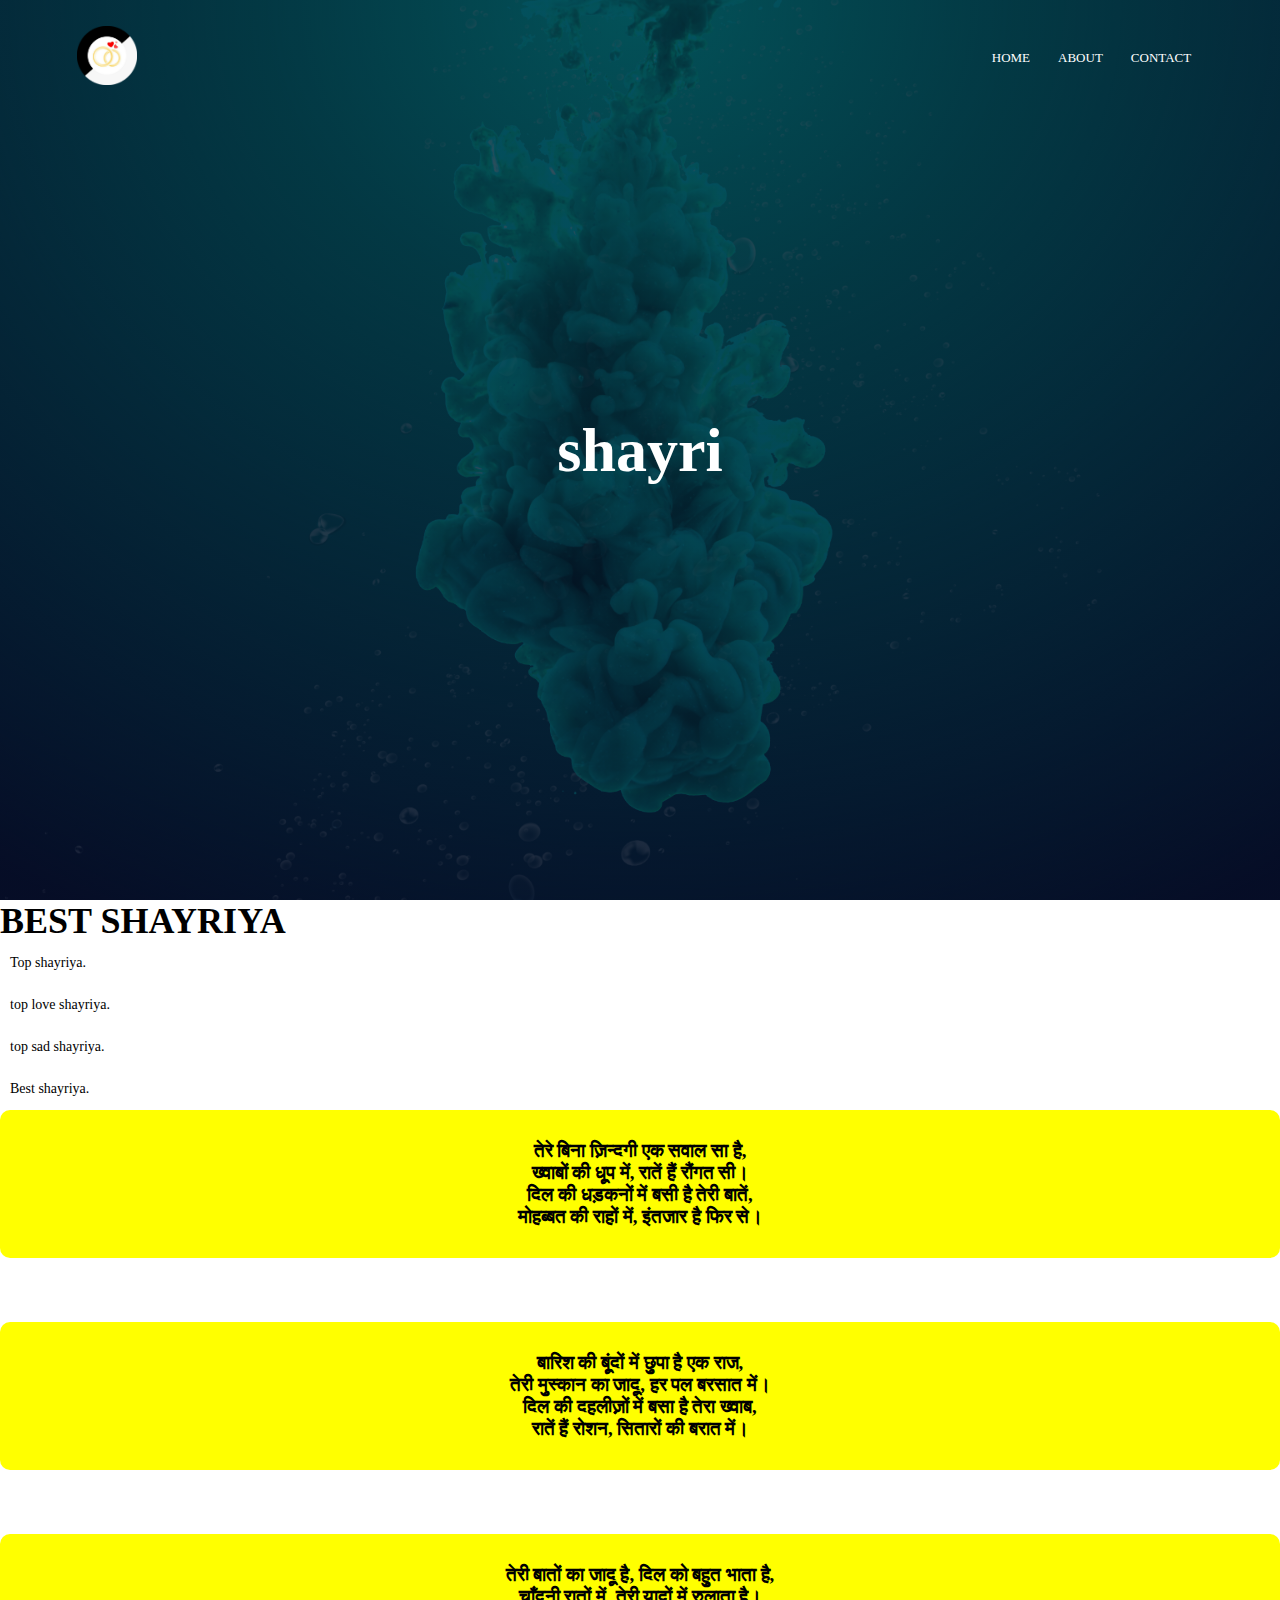
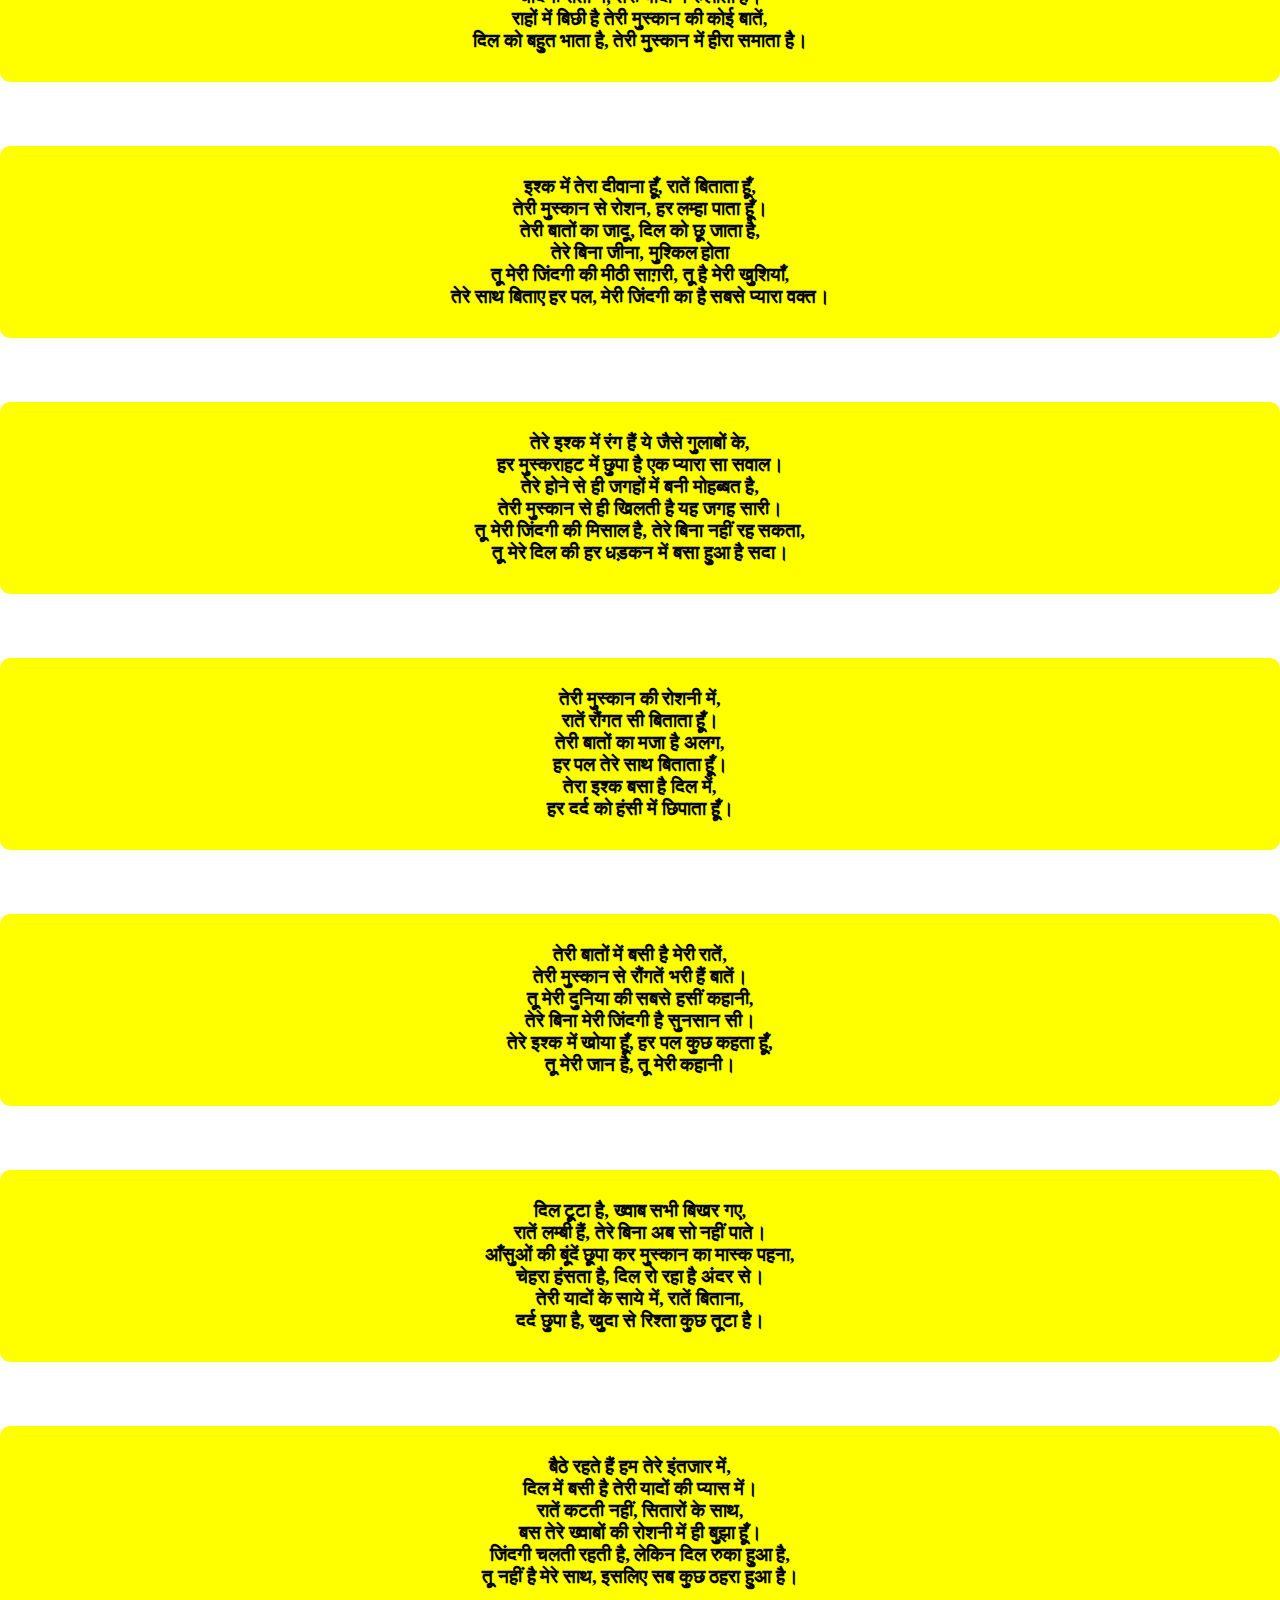
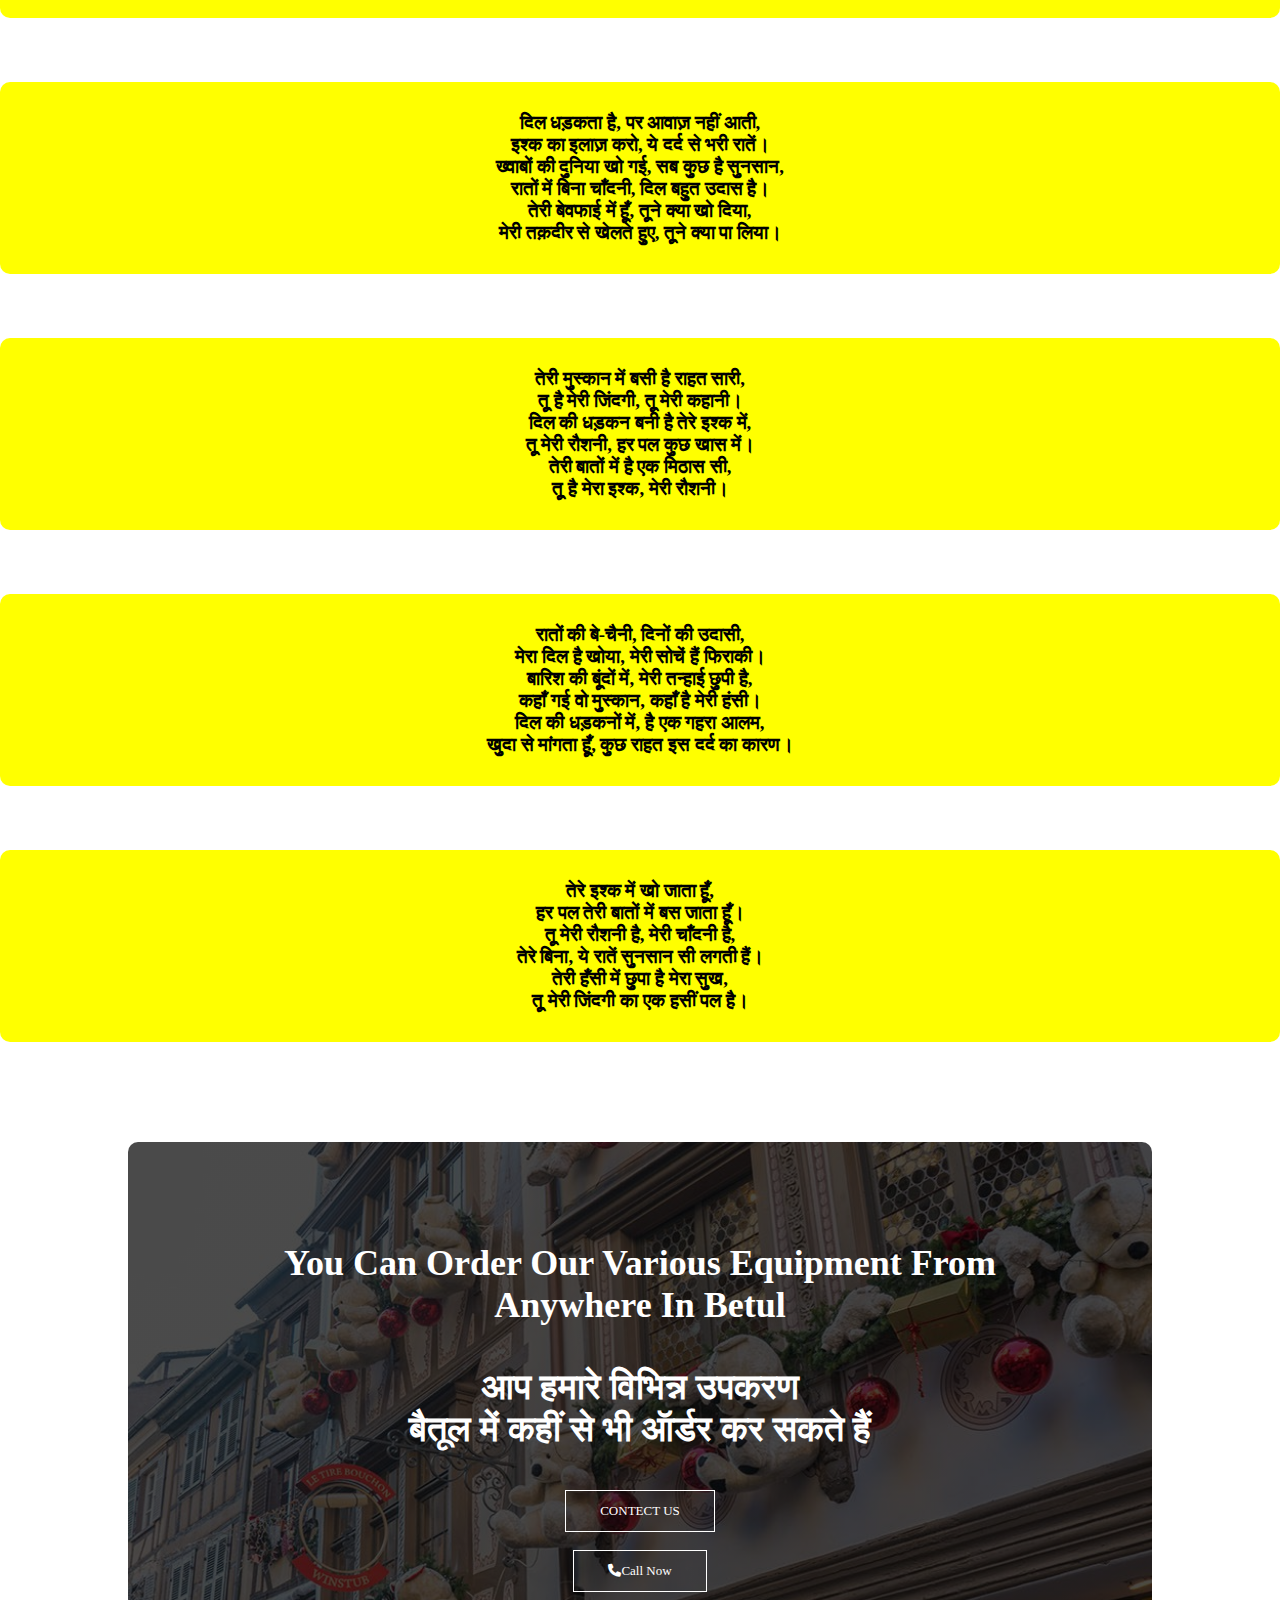
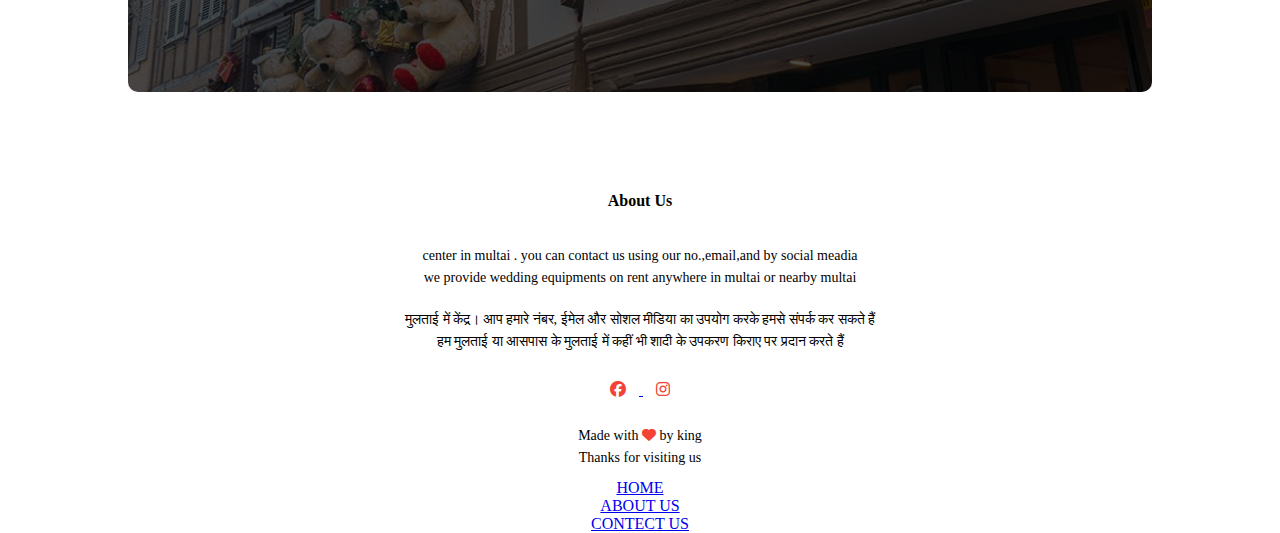
<file: index.html>
<!DOCTYPE html>
<html>  
<head>
    <meta name="viewport" content="width=device-width, initial-scale=1.0">
    <title>wedding equipment.pro</title>
    <link rel="stylesheet" href="style.css">
    <link rel="stylesheet" href="css/all.css">
    <link rel="icon" href="images/favicon.jpg.png">
<meta name="google-site-verification" content="ZVznCyLauve8zwyqKnSw1X8_c1Ingr1hcQiROgC6n_k" />

<!-- Google tag (gtag.js) -->
<script async src="https://www.googletagmanager.com/gtag/js?id=G-142CW5E5VR"></script>
<script>
  window.dataLayer = window.dataLayer || [];
  function gtag(){dataLayer.push(arguments);}
  gtag('js', new Date());

  gtag('config', 'G-142CW5E5VR');
</script>
    
</head>
<body>
    <section class="header">
        <nav>
        <a href="index.html"><img src="images/logo.png"></a>
            <div class="nav-links" id="navLinks">
               <i class="fa fa-times" onclick="hideMenu()"></i>
                <ul>
                    <li><a href="index.html">HOME</a></li>
                    <li><a href="about.html">ABOUT</a></li>
                    <li><a href="contact.html">CONTACT</a></li>
        
        
                </ul>
            </div>
            
            <i class="fa fa-bars" onclick="showMenu()"></i>
        </nav>
    <div class="text-box">
        <h1>shayri</h1>
    
    </section>
    <!----Euipment----->
    
    <section class="Euipment">
        <h1>BEST SHAYRIYA </h1>
        <p>Top shayriya.</p>
        <p> top love shayriya.</p>
        <p>top sad shayriya.</p>
        <p>Best shayriya.</p>
        
        
        
        
        <div class="list">
            
            
            
            
            
            
            
            
            
            
        <div class="Equipment-col">
            <h3>तेरे बिना ज़िन्दगी एक सवाल सा है, <br>
                ख्वाबों की धूप में, रातें हैं रौंगत सी।<br>

                दिल की धड़कनों में बसी है तेरी बातें,<br>
                मोहब्बत की राहों में, इंतजार है फिर से।
            </h3>
            </div>
            
            <div class="Equipment-col">
            <h3>बारिश की बूंदों में छुपा है एक राज,<br>
                तेरी मुस्कान का जादू, हर पल बरसात में।<br>

                दिल की दहलीज़़ों में बसा है तेरा ख्वाब,<br>
                रातें हैं रोशन, सितारों की बरात में।
                </h3>
           
            </div>
            
            <div class="Equipment-col">
            <h3>तेरी बातों का जादू है, दिल को बहुत भाता है,<br>
                चाँदनी रातों में, तेरी यादों में रुलाता है।<br>

                राहों में बिछी है तेरी मुस्कान की कोई बातें,<br>
                दिल को बहुत भाता है, तेरी मुस्कान में हीरा समाता है।
                </h3>
            
            </div>
            
            <div class="Equipment-col">
            <h3>इश्क में तेरा दीवाना हूँ, रातें बिताता हूँ,<br>
                तेरी मुस्कान से रोशन, हर लम्हा पाता हूँ।<br>

                तेरी बातों का जादू, दिल को छू जाता है,<br>
                तेरे बिना जीना, मुश्किल होता <br>

                तू मेरी जिंदगी की मीठी साग़री, तू है मेरी खुशियाँ,<br>
                तेरे साथ बिताए हर पल, मेरी जिंदगी का है सबसे प्यारा वक्त।
                </h3>
            
            </div>
            
           <div class="Equipment-col">
            <h3>तेरे इश्क में रंग हैं ये जैसे गुलाबों के,<br>
                हर मुस्कराहट में छुपा है एक प्यारा सा सवाल।<br>

                तेरे होने से ही जगहों में बनी मोहब्बत है,<br>
                तेरी मुस्कान से ही खिलती है यह जगह सारी।<br>

                तू मेरी जिंदगी की मिसाल है, तेरे बिना नहीं रह सकता,<br>
                तू मेरे दिल की हर धड़कन में बसा हुआ है सदा।
               </h3>
            
            </div>
            
            <div class="Equipment-col">
            <h3>तेरी मुस्कान की रोशनी में,<br>
                रातें रौंगत सी बिताता हूँ।<br>

                तेरी बातों का मजा है अलग,<br>
                हर पल तेरे साथ बिताता हूँ।<br>

                तेरा इश्क बसा है दिल में,<br>
                हर दर्द को हंसी में छिपाता हूँ।
                </h3>
            
            </div>
            
            <div class="Equipment-col">
            <h3>तेरी बातों में बसी है मेरी रातें,<br>
                तेरी मुस्कान से रौंगतें भरी हैं बातें।<br>

                तू मेरी दुनिया की सबसे हसीं कहानी,<br>
                तेरे बिना मेरी जिंदगी है सुनसान सी।<br>

                तेरे इश्क में खोया हूँ, हर पल कुछ कहता हूँ,<br>
                तू मेरी जान है, तू मेरी कहानी।
                </h3>

            </div>
            
            <div class="Equipment-col">
            <h3>
                दिल टूटा है, ख्वाब सभी बिखर गए,<br>
                रातें लम्बी हैं, तेरे बिना अब सो नहीं पाते।<br>

                आँसुओं की बूंदें छूपा कर मुस्कान का मास्क पहना,<br>
                चेहरा हंसता है, दिल रो रहा है अंदर से।<br>

                तेरी यादों के साये में, रातें बिताना,<br>
                दर्द छुपा है, खुदा से रिश्ता कुछ तूटा है।
                </h3>
            </div>
             <div class="Equipment-col">
             <h3>बैठे रहते हैं हम तेरे इंतजार में,<br>
                 दिल में बसी है तेरी यादों की प्यास में।<br>

                 रातें कटती नहीं, सितारों के साथ,<br>
                 बस तेरे ख्वाबों की रोशनी में ही बुझा हूँ।<br>

                 जिंदगी चलती रहती है, लेकिन दिल रुका हुआ है,<br>
                 तू नहीं है मेरे साथ, इसलिए सब कुछ ठहरा हुआ है।
                 </h3>
                     </div>       
             <div class="Equipment-col">
             <h3>दिल धड़कता है, पर आवाज़ नहीं आती,<br>
                 इश्क का इलाज़ करो, ये दर्द से भरी रातें।<br>

                 ख्वाबों की दुनिया खो गई, सब कुछ है सुनसान,<br>
                 रातों में बिना चाँदनी, दिल बहुत उदास है।<br>

                 तेरी बेवफाई में हूँ, तूने क्या खो दिया,<br>
                 मेरी तक़दीर से खेलते हुए, तूने क्या पा लिया।
                 </h3> 
                 </div>
                            
             <div class="Equipment-col">
             <h3>तेरी मुस्कान में बसी है राहत सारी,<br>
                 तू है मेरी जिंदगी, तू मेरी कहानी।<br>

                दिल की धड़कन बनी है तेरे इश्क में,<br>
                तू मेरी रौशनी, हर पल कुछ खास में।<br>

                तेरी बातों में है एक मिठास सी,<br>
                तू है मेरा इश्क, मेरी रौशनी।
                 </h3>      
                 </div>        
             <div class="Equipment-col">
             <h3>रातों की बे-चैनी, दिनों की उदासी,<br>
                 मेरा दिल है खोया, मेरी सोचें हैं फिराकी।<br>

                 बारिश की बूंदों में, मेरी तन्हाई छुपी है,<br>
                 कहाँ गई वो मुस्कान, कहाँ है मेरी हंसी।<br>

                 दिल की धड़कनों में, है एक गहरा आलम,<br>
                 खुदा से मांगता हूँ, कुछ राहत इस दर्द का कारण।
                 </h3> 
                     </div>       
             <div class="Equipment-col">
             <h3> तेरे इश्क में खो जाता हूँ,<br>
                  हर पल तेरी बातों में बस जाता हूँ।<br>

                  तू मेरी रौशनी है, मेरी चाँदनी है,<br>
                  तेरे बिना, ये रातें सुनसान सी लगती हैं।<br>

                  तेरी हँसी में छुपा है मेरा सुख,<br>
                  तू मेरी जिंदगी का एक हसीं पल है।
                 </h3>                 
                       </div>     
        
            
            
            
        </div>
    
    
    
    
    
    
    
    <!-------Call to order------->
    <section class="cta">
    <h1>You Can Order Our Various Equipment From <br> Anywhere In Betul</h1>
        <h1>आप हमारे विभिन्न उपकरण <br> बैतूल में कहीं से भी ऑर्डर कर सकते हैं</h1>
        <a href="contact.html" class="hero-btn">CONTECT US</a><br>     <br>
        <a href="tel:9644566369" class="hero-btn"><i class="fa-solid fa-phone"></i>Call Now</a>
    </section>
    
     <!-------Footer------->
    
    
    <section class="footer">
    <h4>About Us</h4>
        <p>center in multai . you can contact us using our no.,email,and by social meadia <br> we provide wedding equipments on rent anywhere in multai or nearby multai</p>
        <p>मुलताई में केंद्र। आप हमारे नंबर, ईमेल और सोशल मीडिया का उपयोग करके हमसे संपर्क कर सकते हैं <br> हम मुलताई या आसपास के मुलताई में कहीं भी शादी के उपकरण किराए पर प्रदान करते हैं</p>
      <div class="Icons"> 
         <a href="https://www.facebook.com/profile.php?id=61554979948774&mibextid=vk8aRt">
       <i class="fa-brands fa-facebook"></i>
        </a> 
        <a href="https://www.instagram.com/wedding.equipment?igsh=YzVkODRmOTdmMw==">
       <i class="fa-brands fa-instagram"></i>              
        </a> 
      </div>
        <p>   Made with <i class="fa-solid fa-heart"></i> by king<br>Thanks for visiting us  </p>
        
        
        <a href="index.html" class="">HOME</a><br>
        <a href="about.html" class="">ABOUT US</a><br>
        <a href="contact.html"class="">CONTECT US</a><br>
        
        
    
    </section>
    
    
    
    
    
    
    
   <!------javaScript for toggle menu---->
   <script>
    var navLinks = document.getElementById("navLinks"); 
    function showMenu(){
       navLinks.style.right = "0";
    }
    function hideMenu(){
       navLinks.style.right = "-200px";
    }
    
    </script>
    
    
    
    
    
    
    
    
    </body>
    
    
    
    
</html>
</file>
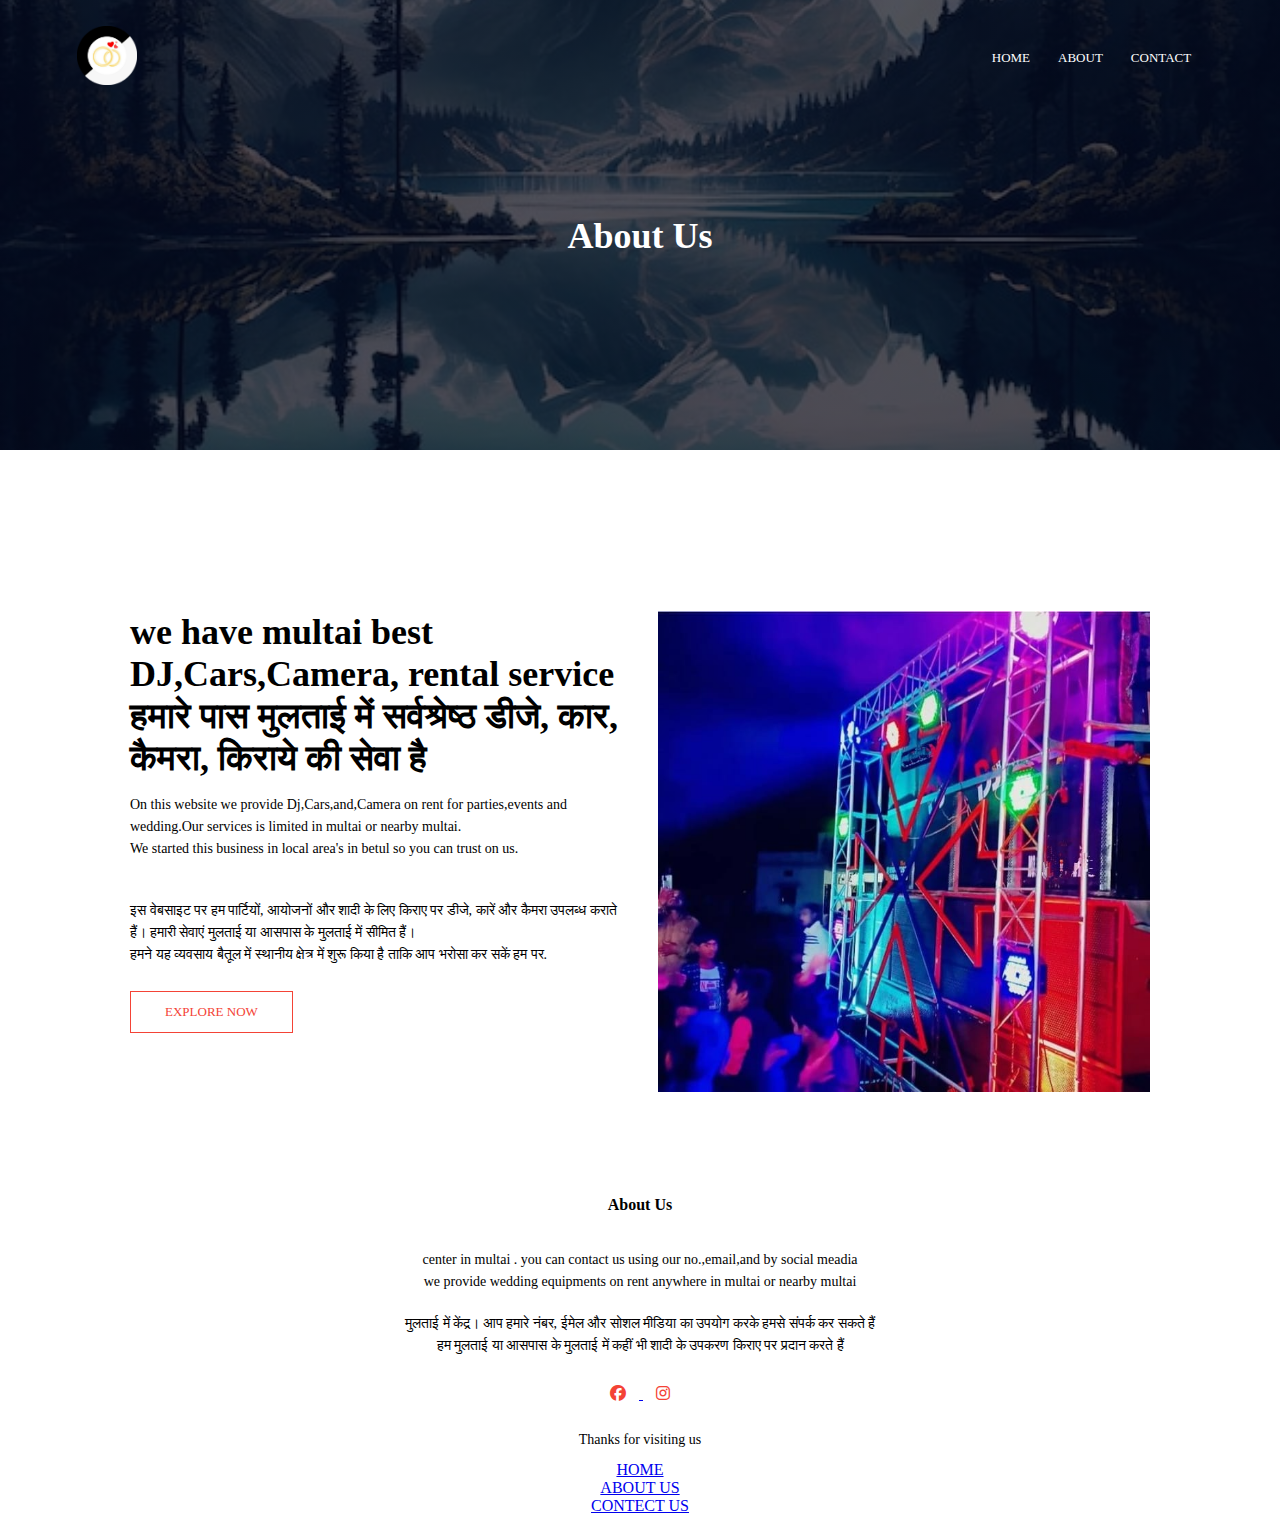
<file: about.html>
<!DOCTYPE html>
<html>  
<head>
    <meta name="viewport" content="width=device-width, initial-scale=1.0">
    <title>wedding equipment.pro</title>
    <link rel="stylesheet" href="style.css">
    <link rel="stylesheet" href="css/all.css">
        <link rel="icon" href="images/favicon.jpg.png">

<meta name="google-site-verification" content="ZVznCyLauve8zwyqKnSw1X8_c1Ingr1hcQiROgC6n_k" />
<!-- Google tag (gtag.js) -->
<script async src="https://www.googletagmanager.com/gtag/js?id=G-142CW5E5VR"></script>
<script>
  window.dataLayer = window.dataLayer || [];
  function gtag(){dataLayer.push(arguments);}
  gtag('js', new Date());

  gtag('config', 'G-142CW5E5VR');
</script>

    
</head>
<body>
    <section class="sub-header">
        <nav>
        <a href="index.html"><img src="images/logo.png"></a>
            <div class="nav-links" id="navLinks">
               <i class="fa fa-times" onclick="hideMenu()"></i>
                <ul>
                     <li><a href="index.html">HOME</a></li>
                    
                    <li><a href="about.html">ABOUT</a></li>
                    <li><a href="contact.html">CONTACT</a></li>
                
                </ul>
            </div>
            
            <i class="fa fa-bars" onclick="showMenu()"></i>
        </nav>
    <h1> About Us</h1>
    
    </section>
  <!---about us contant---->  
   <section class="about-us">
    <div class="row">
       <div class="about-col">
        <h1>we have multai best DJ,Cars,Camera, rental service</h1>
           <h1>हमारे पास मुलताई में सर्वश्रेष्ठ डीजे, कार, कैमरा, किराये की सेवा है</h1>
        <p> On this website we provide Dj,Cars,and,Camera on rent for parties,events and wedding.Our services is limited in multai or nearby multai.<br> We started this business in local area's in betul so you can trust on us.        
        </p>
           <p> इस वेबसाइट पर हम पार्टियों, आयोजनों और शादी के लिए किराए पर डीजे, कारें और कैमरा उपलब्ध कराते हैं। हमारी सेवाएं मुलताई या आसपास के मुलताई में सीमित हैं। <br> हमने यह व्यवसाय बैतूल में स्थानीय क्षेत्र में शुरू किया है ताकि आप भरोसा कर सकें हम पर.
           </p>
           <a href="contact.html" class="hero-btn red-btn">EXPLORE NOW</a>
        </div> 
        <div class="about-col">
        <img src="images/dj.jpg">
        
        </div>
       </div>
    
    
    
    
    </section> 
    
    
    
    
    
    
    
     <!-------Footer------->
    
    
    <section class="footer">
    <h4>About Us</h4>
        <p>center in multai . you can contact us using our no.,email,and by social meadia <br> we provide wedding equipments on rent anywhere in multai or nearby multai</p>
        <p>मुलताई में केंद्र। आप हमारे नंबर, ईमेल और सोशल मीडिया का उपयोग करके हमसे संपर्क कर सकते हैं <br> हम मुलताई या आसपास के मुलताई में कहीं भी शादी के उपकरण किराए पर प्रदान करते हैं</p>
    <div class="Icons">
        <a href="https://www.facebook.com/profile.php?id=61554979948774&mibextid=vk8aRt">
       <i class="fa-brands fa-facebook"></i>
        </a> 
        <a href="https://www.instagram.com/wedding.equipment?igsh=YzVkODRmOTdmMw==">
       <i class="fa-brands fa-instagram"></i>              
        </a>
        </div>
        <p>Thanks for visiting us  </p>
        
        <a href="index.html" class="">HOME</a><br>
        <a href="about.html" class="">ABOUT US</a><br>
        <a href="contact.html"class="">CONTECT US</a><br>
        
        
    
    </section>
    
    
    
    
    
    
    
   <!------javaScript for toggle menu---->
   <script>
    var navLinks = document.getElementById("navLinks"); 
    function showMenu(){
       navLinks.style.right = "0";
    }
    function hideMenu(){
       navLinks.style.right = "-200px";
    }
    
    </script>
    
    
    
    
    
    
    
    
    </body>
    
    
    
    
</html>
</file>
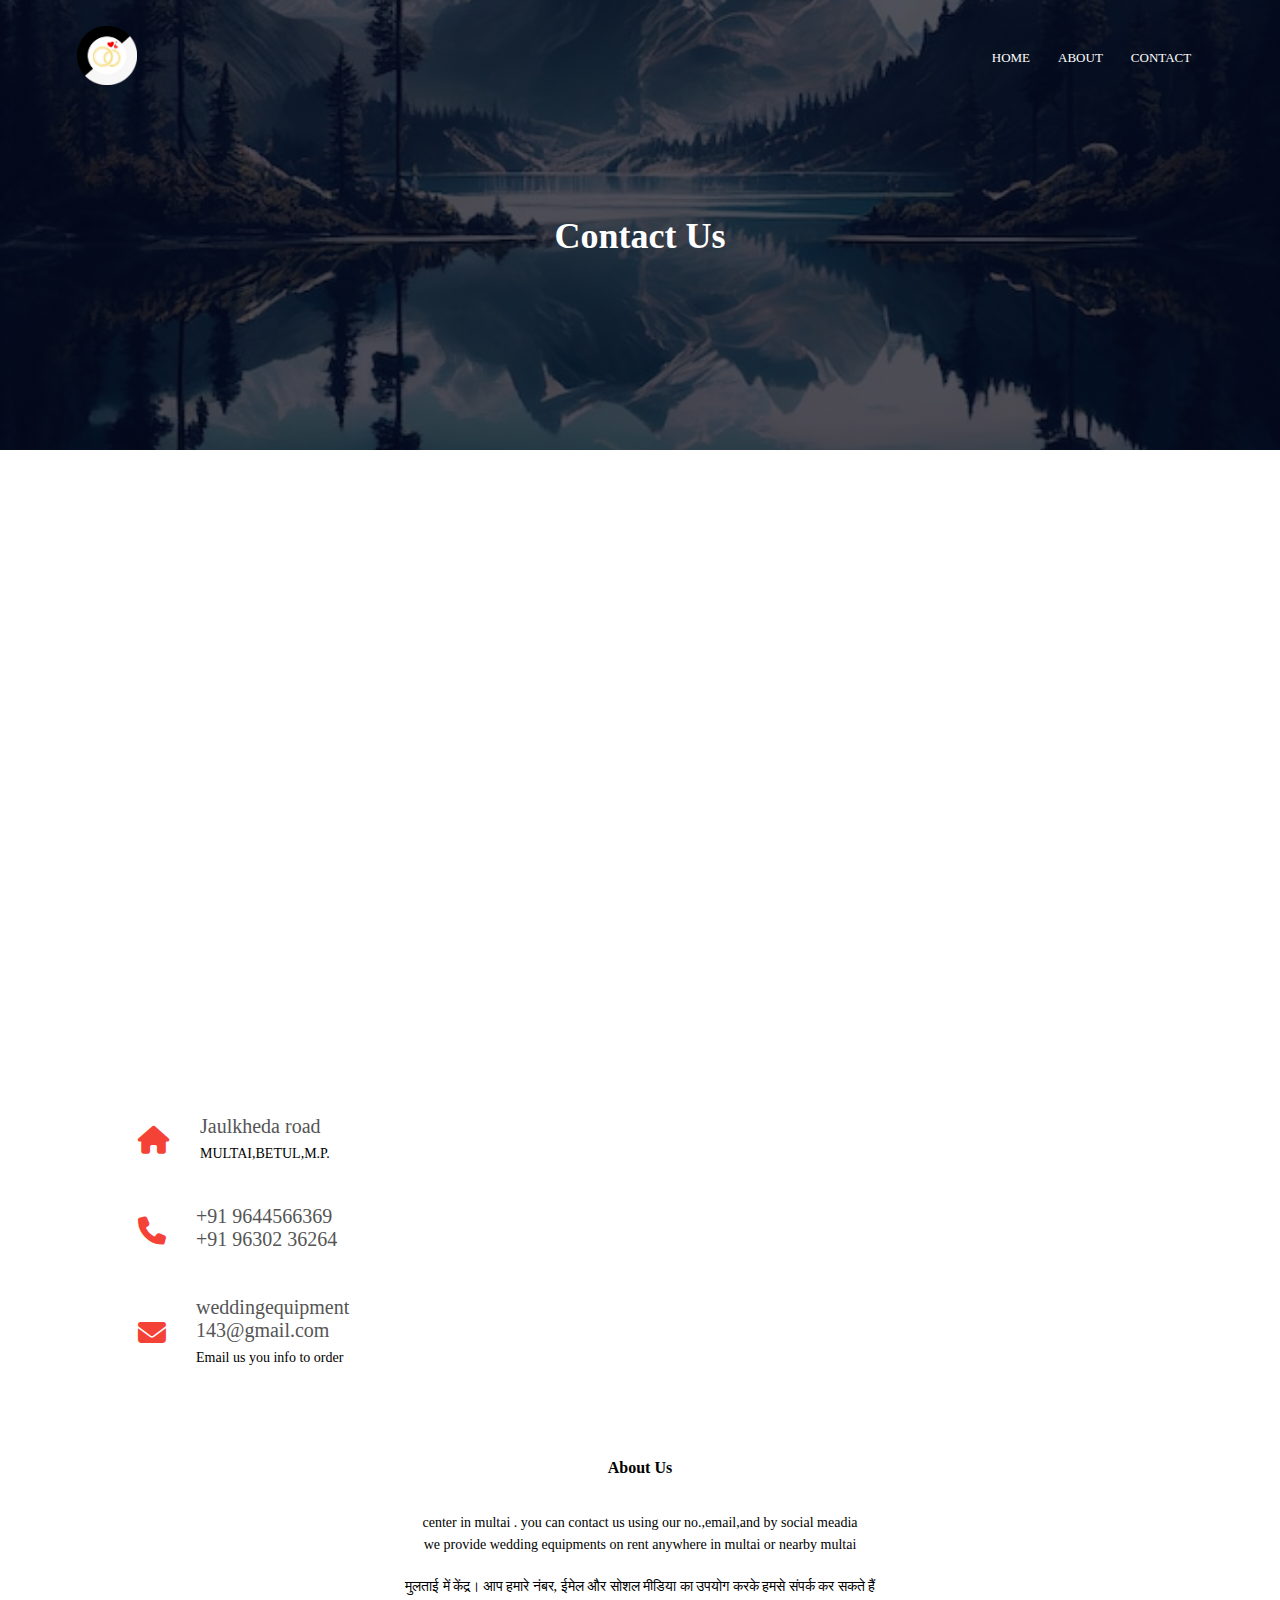
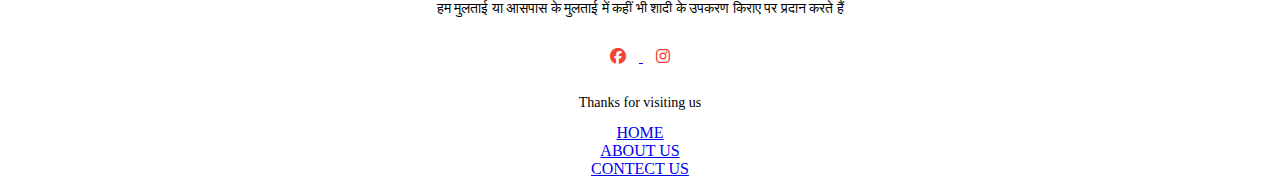
<file: contact.html>
<!DOCTYPE html>
<html>  
<head>
    <meta name="viewport" content="width=device-width, initial-scale=1.0">
    <title>wedding equipment.pro</title>
    <link rel="stylesheet" href="style.css">
    <link rel="stylesheet" href="css/all.css">
        <link rel="icon" href="images/favicon.jpg.png">
<meta name="google-site-verification" content="ZVznCyLauve8zwyqKnSw1X8_c1Ingr1hcQiROgC6n_k" />

<!-- Google tag (gtag.js) -->
<script async src="https://www.googletagmanager.com/gtag/js?id=G-142CW5E5VR"></script>
<script>
  window.dataLayer = window.dataLayer || [];
  function gtag(){dataLayer.push(arguments);}
  gtag('js', new Date());

  gtag('config', 'G-142CW5E5VR');
</script>
    
</head>
<body>
    <section class="sub-header">
        <nav>
        <a href="index.html"><img src="images/logo.png"></a>
            <div class="nav-links" id="navLinks">
               <i class="fa fa-times" onclick="hideMenu()"></i>
                <ul>
                    <li><a href="index.html">HOME</a></li>
                    
                    <li><a href="about.html">ABOUT</a></li>
                    <li><a href="contact.html">CONTACT</a></li>
                    
                </ul>
            </div>
            
            <i class="fa fa-bars" onclick="showMenu()"></i>
        </nav>
    <h1> Contact Us</h1>
    
    </section>
<!contact--location>
    <section class="liocation">
    <iframe src="https://www.google.com/maps/embed?pb=!1m14!1m8!1m3!1d29639.566233313937!2d78.2477716!3d21.7823594!3m2!1i1024!2i768!4f13.1!3m3!1m2!1s0x3bd5c0511dad0ba5%3A0x1848976e90a80a7d!2sMultai!5e0!3m2!1sen!2sin!4v1703316277596!5m2!1sen!2sin" width="600" height="450" style="border:0;" allowfullscreen="" loading="lazy" referrerpolicy="no-referrer-when-downgrade"></iframe>
    </section>
    <section class="contact-us">
    <div class="row"> 
        <div class="contact-col">
        <div>
            <i class="fa fa-home"></i>
            <span>
            <h5>Jaulkheda road  </h5>
                <p>MULTAI,BETUL,M.P.</p>
            </span>
            </div>
            <div>
            <i class="fa fa-phone"></i>
            <span>
            <h5>+91 9644566369 <br>+91 96302 36264</h5>
            
                
            </span>
            </div>
            <div>
            <i class="fa fa-envelope"></i>
            <span>
            <h5>weddingequipment<br>143@gmail.com</h5>
                <p>Email us you info to order</p>
            </span>
            </div>
        </div>
    </section>
    
     <!-------Footer------->
    
    
    <section class="footer">
    <h4>About Us</h4>
        <p>center in multai . you can contact us using our no.,email,and by social meadia <br> we provide wedding equipments on rent anywhere in multai or nearby multai</p>
        <p>मुलताई में केंद्र। आप हमारे नंबर, ईमेल और सोशल मीडिया का उपयोग करके हमसे संपर्क कर सकते हैं <br> हम मुलताई या आसपास के मुलताई में कहीं भी शादी के उपकरण किराए पर प्रदान करते हैं</p>
    <div class="Icons">
        <a href="https://www.facebook.com/profile.php?id=61554979948774&mibextid=vk8aRt">
       <i class="fa-brands fa-facebook"></i>
        </a> 
        <a href="https://www.instagram.com/wedding.equipment?igsh=YzVkODRmOTdmMw==">
       <i class="fa-brands fa-instagram"></i>              
        </a>
        </div>
        <p>Thanks for visiting us  </p>
        <a href="index.html" class="">HOME</a><br>
        <a href="about.html" class="">ABOUT US</a><br>
        <a href="contact.html"class="">CONTECT US</a><br>
        
        
    </section>
    
    
    
    
    
    
    
   <!------javaScript for toggle menu---->
   <script>
    var navLinks = document.getElementById("navLinks"); 
    function showMenu(){
       navLinks.style.right = "0";
    }
    function hideMenu(){
       navLinks.style.right = "-200px";
    }
    
    </script>
    
    
    
    
    
    
    
    
    </body>
    
    
    
    
</html>
</file>
<file: style.css>
*{
    margin: 0;
    padding: 0;
}
.header{
    min-height: 100vh;
    width: 100%;
    background-image:linear-gradient(rgba(4,9,30,0.7),rgba(4,9,30,0.7)),url(images/background.png);
    background-position: center;
    background-size: cover;
    position: relative;
    overflow: hidden;
}
nav{
    display: flex;
    padding: 2% 6%;
    justify-content: space-between;
    align-items: center;
}
nav img{
    width: 60px;
}
.nav-links{
    flex: 1;
    text-align: right;
}
.nav-links ul li {
    list-style: none;
    display: inline-block;
    padding: 8px 12px;
    position: relative;
}
.nav-links ul li a{
    color: #fff;text-decoration: none;
    font-size: 13px;
}
.nav-links ul li::after{
    content: '';
    width: 0%;
    height: 2px;
    background: #f44336;
    display: block;
    margin: auto;
    transition: 0.5s;
}
.nav-links ul li:hover::after{
    width: 100%;
}

.text-box{
    width: 90%;
    color: #fff;
    position: absolute;
    top: 50%;
    left: 50%;
    transform: translate(-50%,-50%);
    text-align: center;
}
.text-box h1{
    font-size: 62px;
}
.text-box p{
    margin: 10px 0px 40px;
    font-size: 14px;
    color: #fff;
}
.hero-btn{
    display: inline-block;
    text-decoration: none;
    color: #fff;
    border: 1px solid #fff;
    padding: 12px 34px;
    font-size: 13px;
    background: transparent;
    position: relative;
    cursor: pointer;
    
}
.hero-btn:hover{
    border: 1px solid #f44336;
    background: #f44336;
    transition: 1s;
}
nav .fa{
    display: none;
}

@media(max-width:700px){
    .text-box h1{
    font-size: 20px;
        }
    .nav-links ul li {
        display: block;
    }
    .nav-links{
        position:fixed;
        background: #f44336;
        height: 100vh;
        width: 200px;
        top: 0;
        right: -200px;
        text-align: left;
        z-index:2;
        transition: 1s;
        
    }
    
    nav .fa{
        display: block;
        color: #fff;
        margin: 10px;
        font-size: 22px;
        cursor: pointer;
        
    }
    .nav-links ul{
        padding: 30px;
    }
    
}


/*------wedding-equipment------*/

.Equipment{
    width: 80%;
    margin: auto;
    text-align: center;
    padding-top: 100px;
}

h1{
    font-size: 36px;
    font-weight: 600;
}
p{
    color: black;
    font-size: 14px;
    font-weight: 300;
    line-height: 22px;
    padding: 10px;
}
.row{
    margin-top: 5%;
    display: flex;
    justify-content: space-between;
    
}
.Equipment-col{
    flex-basis: 31%;
    background: yellow;
    border-radius: 10px;
    margin-bottom: 5%;
    padding: 20px 12px;
    box-sizing: border-box;
    transition: 0.5s;
        
}
h3{
    text-align: center;
    font-weight: 600;
    margin: 10px 0;
}
.Equipment-col:hover{
    box-shadow:color:red;
}
@media(max-width:700px){
    .row{
        flex-direction: column;
        
    }
}



/*-------Call to action-------*/

.cta{
    margin: 100px auto;
    width: 80%;
    background-image: linear-gradient(rgba(0,0,0,0.7),rgba(0,0,0,0.7)), url(images/b.png.jpg);
    background-position: center;
    background-size: cover;
    border-radius: 10px;
    text-align: center;
    padding: 100px 0;
}
.cta h1{
    color: #fff;
    margin-bottom: 40px;
    padding: 0;
    
}
@media(max-width:700px){
    .cta h1{
     font-size: 24px;
}
}


/*-------footer-------*/

.footer{
    width: 100%;
    text-align: center;
    padding: 30 px 0;
    
}
.footer h4{
    margin-bottom: 25px;
    margin-top: 20px;
    font-weight: 600;
    
}
.Icons .fa-brands{
    color: #f44336;
    margin: 0 13px;
    cursor: pointer;
    padding: 18px 0;
}
 .fa-heart{
    color: #f44336;
}

/*----About Us ----*/
 
.sub-header{
    height: 50vh;
    width: 100%;
    background-image: linear-gradient(rgba(4,9,30,0.7),rgba(4,9,30,0.7)),url(images/back.jpg);
    background-position: center;
    background-size: cover;
    text-align: center;
    color: white;
    
}
.sub-header h1{
    margin-top: 100px;
    
}
.about-us{
    width: 80%;
    margin: auto;
    padding-top: 80px;
    padding-bottom: 50px;
}
.about-col{
    flex-basis: 48%;
    padding:  30px 2px;   
}
.about-col img{
    width: 100%;
    
}
.about-col h1{
    padding-top: 0;
}
.about-col p{
    padding: 15px 0 25px; 
}
.red-btn{
    border: 1px solid #f44336;
    background: transparent;
    color: #f44336;
}
.red-btn:hover{
    color: white;
}
/*----contact page map ---*/
.liocation{
    width: 80%;
    margin: auto;
    padding: 80px 0;
    
}
.liocation iframe{
    width: 100%;
}
.contact-us{
    width: 80%;
    margin: auto;
}
.contact-col{
    flex-basis: 48%;
    margin-bottom: 30px;
}
.contact-col div{
    display: flex;
    align-items: center;
    margin-bottom: 40px;
}
.contact-col div .fa{
    font-size: 28px;
    color: #f44336;
    margin: 10px;
    margin-right: 30px;
}
.contact-col div p{
    padding: 0;
}
.contact-col div h5{
    font-size: 20px;
    margin-bottom: 5px;
    color: #555;
    font-weight: 400; 
}
.contact-col input, .contact-col textarea{
    width: 100%;
    padding: 15px;
    margin-bottom: 17px;
    outline: none;
    border: 1px solid #ccc;
    box-sizing: border-box;
    
}

.camera-header {
    height: 50vh;
    width: 100%;
    background-image: linear-gradient(rgba(4,9,30,0.7),rgba(4,9,30,0.7)),url(images/bc.jpg);
    background-position: center;
    background-size: cover;
    text-align: center;
    color: white;
}

.camera-header h1{
     margin-top: 100px;}

.cars-header{
    height: 50vh;
    width: 100%;
    background-image: linear-gradient(rgba(4,9,30,0.7),rgba(4,9,30,0.7)),url(images/t.jpeg);
    background-position: center;
    background-size: cover;
    text-align: center;
    color: white;
}
.cars-header h1{
 margin-top: 100px;
}

.dj-header{
    height: 50vh;
    width: 100%;
    background-image: linear-gradient(rgba(4,9,30,0.7),rgba(4,9,30,0.7)),url(images/b.jpeg);
    background-position: center;
    background-size: cover;
    text-align: center;
    color: white; 
}

.dj-header h1{
    margin-top: 100px;
}
</file>
